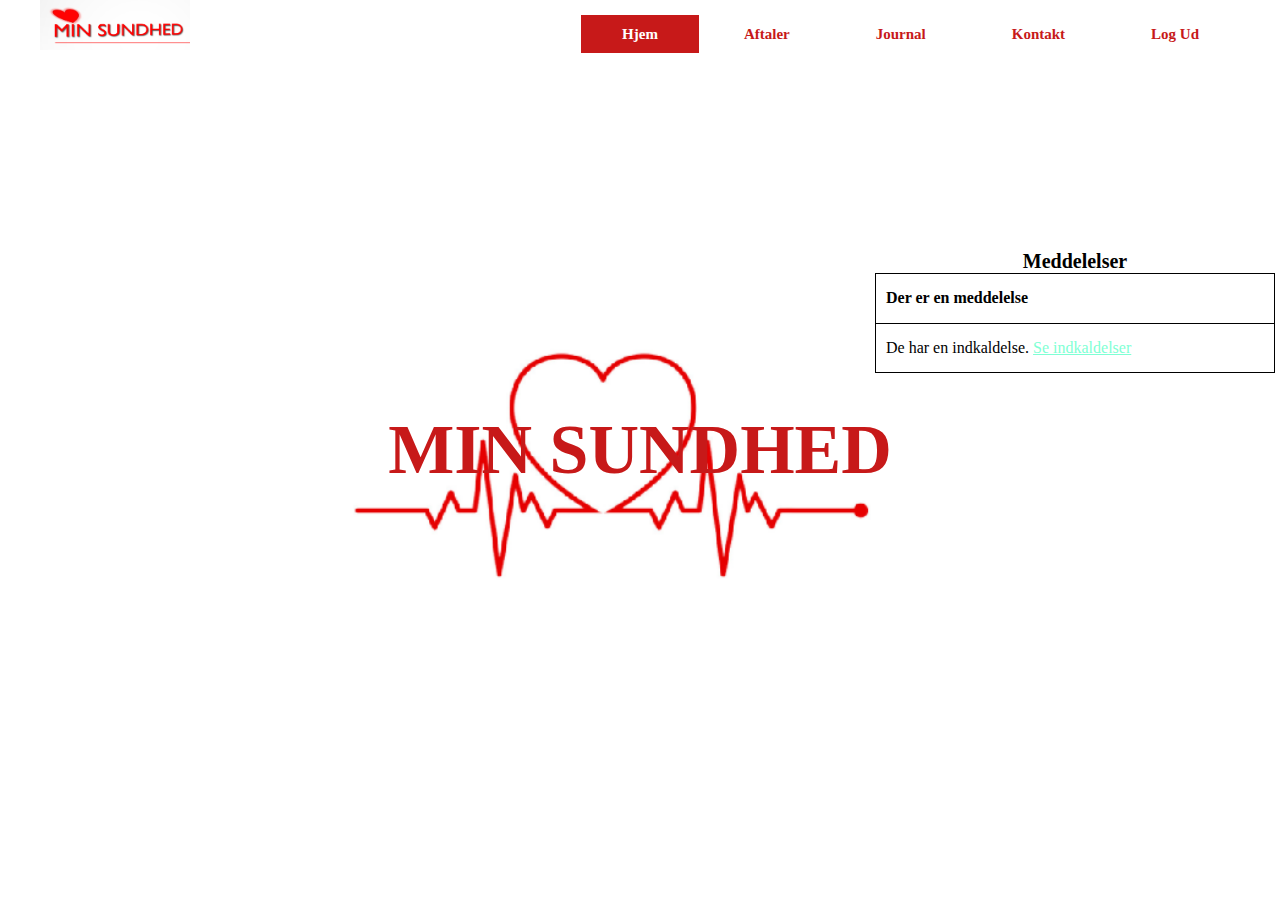
<file: src/HTML/Forside.html>
<!DOCTYPE html>
<html lang="en">
<head>
    <meta charset="UTF-8">
    <title>Min Sundhed</title>
    <link rel="stylesheet" type="text/css" href="../CSS/Forside.css">

</head>
<body>
<header>
    <div class="main">
        <div class="logo">
            <img src="../IMG/Logony.png">
        </div>
        <ul>
            <li class="active"><a href="Forside.html"><b>Hjem</b></a> </li>

            <li><a href="#"><b>Aftaler</b></a>
                <ul>
                    <li><a href="Tid.html">Tider og Bestilling</a></li>
                    <br><br>
                    <li><a href="Indkaldelse.html">Se Indkaldelser</a></li>
                </ul>
            </li>

            <li><a href="#"><b>Journal</b></a>
                <ul>
                    <li><a href="Journal.html">Se Journal</a></li>
                    <br><br>
                </ul>
            </li>

            <li><a href="Kontakt.html"><b>Kontakt</b></a></li>
            <li><a href="index.html"><b>Log Ud</b></a></li>


        </ul>
    </div>
    <div class="title">
        <h1>MIN SUNDHED</h1>
    </div>

    <!--
    <div class="button">
        <a href=#
           class="btn" target="_blank"><b>SE VIDEO</b></a>
        <a href="#" class="btn"><b>VIS MERE</b></a>
    </div> -->


    <table>
        <caption><b>Meddelelser</b></caption>
        <tr>
            <th>Der er en meddelelse</th>

        </tr>
        <tr>
            <td>De har en indkaldelse.
                <a href="Indkaldelse.html" target="_blank" style="color: aquamarine">Se indkaldelser</a>
            </td>

        </tr>
    </table>

    </div>
</header>

</body>
</html>
</file>
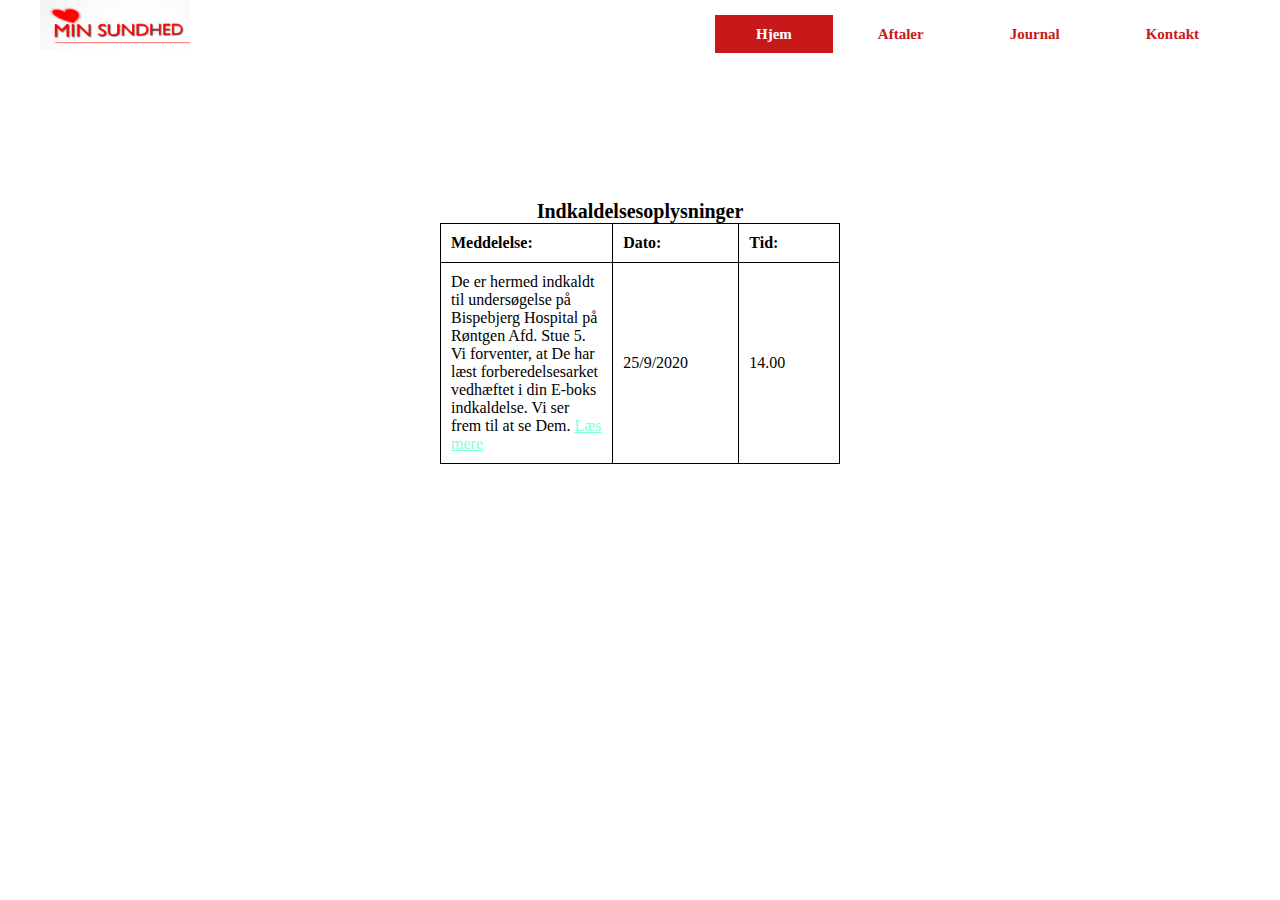
<file: src/HTML/Indkaldelse.html>
<!DOCTYPE html>
<html lang="en">
<head>
    <meta charset="UTF-8">
    <title>Meddelelser</title>
    <link rel="stylesheet" type="text/css" href="../CSS/style.css">

</head>
<body>
<header>
    <div class="main">
        <div class="logo">
            <img src="../IMG/Logony.png">
        </div>
        <ul>
            <li class="active"><a href="Forside.html"><b>Hjem</b></a> </li>
            <li><a href="#"><b>Aftaler</b></a>
                <ul>
                    <li><a href="Tid.html">Tider og Bestilling</a></li>
                    <br><br>
                    <li><a href="Indkaldelse.html">Se Indkaldelser</a></li>
                </ul>
            </li>
            <li><a href="#"><b>Journal</b></a>
                <ul>
                    <li><a href="Journal.html">Se Journal</a></li>
                    <br><br>


                </ul>
            </li>
            <li><a href="Kontakt.html"><b>Kontakt</b></a>

            </li>
        </ul>
    </div>

        <table>
            <caption><b>Indkaldelsesoplysninger</b></caption>
            <tr>
                <th>Meddelelse:</th>
                <th>Dato:</th>
                <th>Tid:</th>
            </tr>
            <tr>
                <td>De er hermed indkaldt til undersøgelse på Bispebjerg Hospital på
                    Røntgen Afd. Stue 5. Vi forventer, at De har læst forberedelsesarket
                    vedhæftet i din E-boks indkaldelse.
                    Vi ser frem til at se Dem.
                    <a href="Indkaldelse.html" target="_blank" style="color: aquamarine">Læs mere</a>
                </td>
                <td>25/9/2020</td>
                <td>14.00</td>
            </tr>
        </table>

</header>
</body>
</html>
</file>
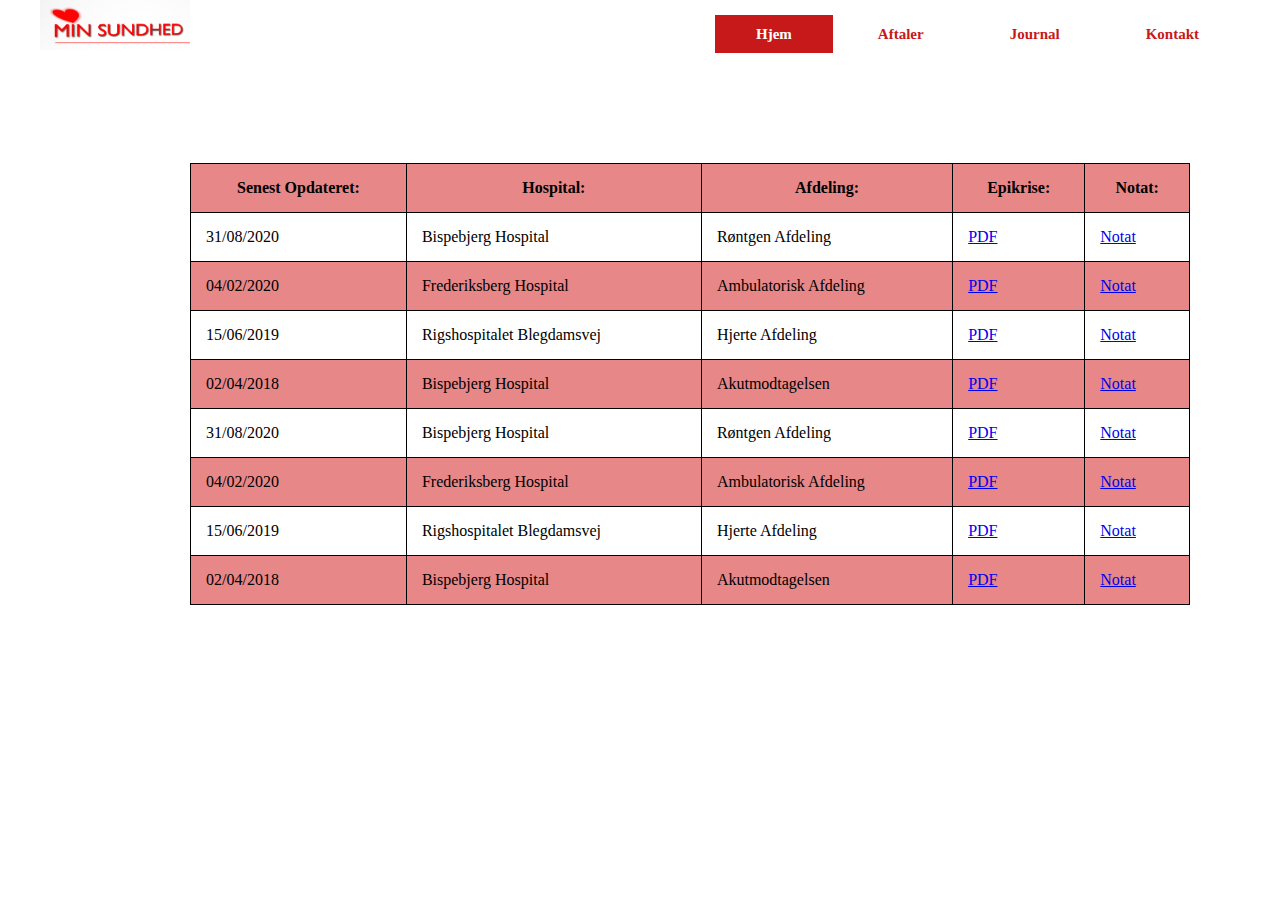
<file: src/HTML/Journal.html>
<!DOCTYPE html>
<html lang="en">
<head>
    <meta charset="UTF-8">
    <title>Journal</title>
    <link rel="stylesheet" type="text/css" href="../CSS/Journal.css">

</head>
<body>
<header>
    <div class="main">
        <div class="logo">
            <img src="../IMG/Logony.png">
        </div>
        <ul>
            <li class="active"><a href="Forside.html"><b>Hjem</b></a> </li>
            <li><a href="#"><b>Aftaler</b></a>
                <ul>
                    <li><a href="Tid.html">Tider og Bestilling</a></li>
                    <br><br>
                    <li><a href="Indkaldelse.html">Se Indkaldelser</a></li>>
                </ul></li>
            <li><a href="#"><b>Journal</b></a>
                <ul>
                    <li><a href="Journal.html">Se Journal</a></li>
                    <br><br>

                </ul>
            </li>

            <li><a href="Kontakt.html"><b>Kontakt</b></a>

            </li>
        </ul>
    </div>
<table>
    <tr>
        <th>Senest Opdateret:</th>
        <th>Hospital:</th>
        <th>Afdeling:</th>
        <th>Epikrise:</th>
        <th>Notat:</th>
    </tr>
    <tr>
        <td>31/08/2020</td>
        <td>Bispebjerg Hospital</td>
        <td>Røntgen Afdeling</td>
        <td><a href="about:blank" target="_blank">PDF</a></td>
        <td><a href="about:blank" target="_blank">Notat</a></td>
    </tr>
    <tr>
        <td>04/02/2020</td>
        <td>Frederiksberg Hospital</td>
        <td>Ambulatorisk Afdeling</td>
        <td><a href="about:blank" target="_blank">PDF</a></td>
        <td><a href="about:blank" target="_blank">Notat</a></td>
    </tr>
    <tr>
        <td>15/06/2019</td>
        <td>Rigshospitalet Blegdamsvej</td>
        <td>Hjerte Afdeling</td>
        <td><a href="about:blank" target="_blank">PDF</a></td>
        <td><a href="about:blank" target="_blank">Notat</a></td>
    </tr>
    <tr>
        <td>02/04/2018</td>
        <td>Bispebjerg Hospital</td>
        <td>Akutmodtagelsen</td>
        <td><a href="about:blank" target="_blank">PDF</a></td>
        <td><a href="about:blank" target="_blank">Notat</a></td>
    </tr>
    <tr>
        <td>31/08/2020</td>
        <td>Bispebjerg Hospital</td>
        <td>Røntgen Afdeling</td>
        <td><a href="about:blank" target="_blank">PDF</a></td>
        <td><a href="about:blank" target="_blank">Notat</a></td>
    </tr>
    <tr>
        <td>04/02/2020</td>
        <td>Frederiksberg Hospital</td>
        <td>Ambulatorisk Afdeling</td>
        <td><a href="about:blank" target="_blank">PDF</a></td>
        <td><a href="about:blank" target="_blank">Notat</a></td>
    </tr>
    <tr>
        <td>15/06/2019</td>
        <td>Rigshospitalet Blegdamsvej</td>
        <td>Hjerte Afdeling</td>
        <td><a href="about:blank" target="_blank">PDF</a></td>
        <td><a href="about:blank" target="_blank">Notat</a></td>
    </tr>
    <tr>
        <td>02/04/2018</td>
        <td>Bispebjerg Hospital</td>
        <td>Akutmodtagelsen</td>
        <td><a href="about:blank" target="_blank">PDF</a></td>
        <td><a href="about:blank" target="_blank">Notat</a></td>
    </tr>


</table>




</header>



</body>
</html>
</file>
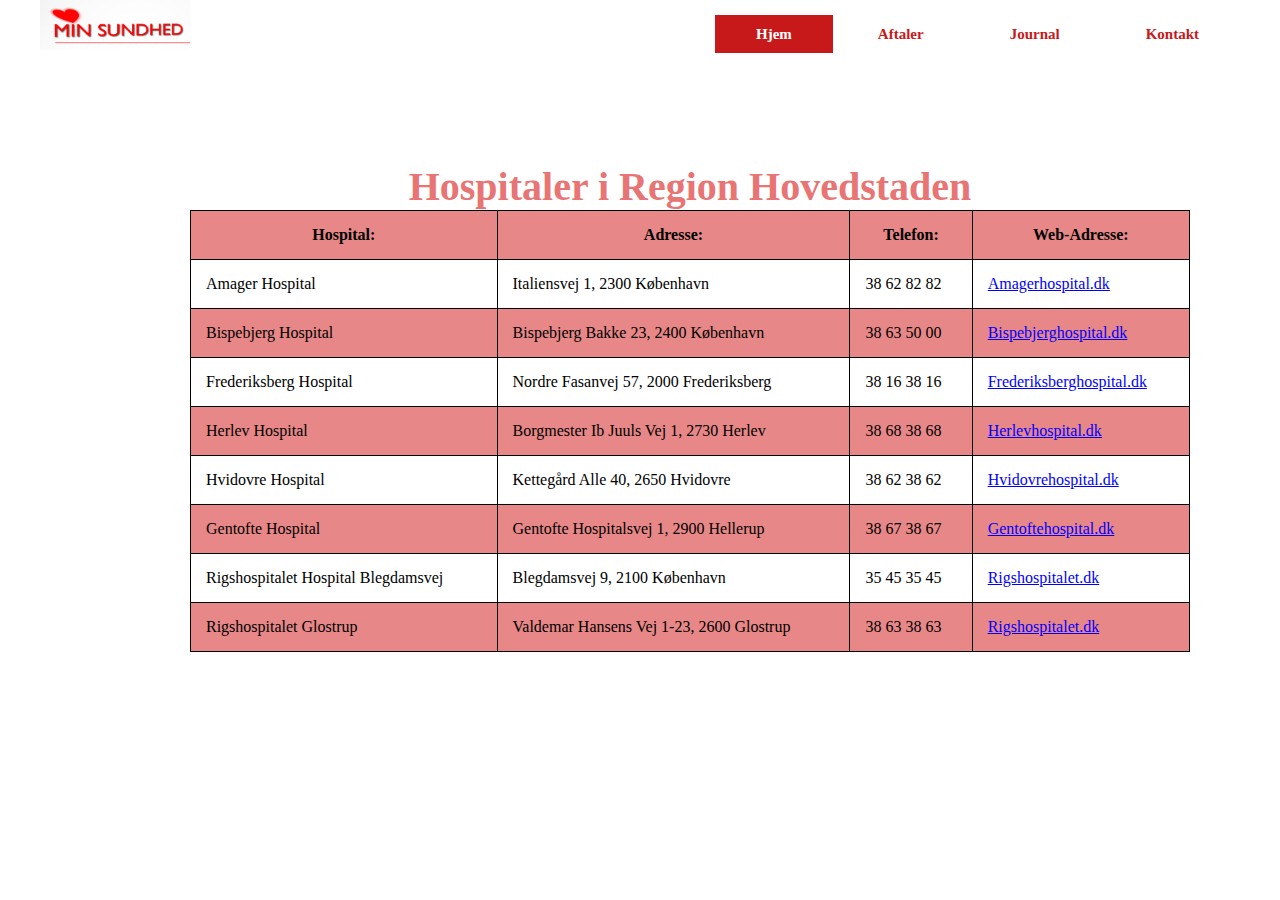
<file: src/HTML/Kontakt.html>
<!DOCTYPE html>
<html lang="en">
<head>
    <meta charset="UTF-8">
    <title>Oplysninger</title>
    <link rel="stylesheet" type="text/css" href="../CSS/kontakt.css">

</head>
<body>
<header>
    <div class="main">
        <div class="logo">
            <img src="../IMG/Logony.png">
        </div>
        <ul>
            <li class="active"><a href="Forside.html"><b>Hjem</b></a> </li>
            <li><a href="#"><b>Aftaler</b></a>
                <ul>
                    <li><a href="Tid.html">Tider og Bestilling</a></li>
                    <br><br>
                    <li><a href="Indkaldelse.html">Se Indkaldelser</a></li>
                </ul>
            </li>
            <li><a href="#"><b>Journal</b></a>
                <ul>
                    <li><a href="Journal.html">Se Journal</a></li>
                    <br><br>


                </ul>
            </li>

            <li><a href="Kontakt.html"><b>Kontakt</b></a>

            </li>
        </ul>
    </div>

    <table>
        <caption style="font-size: 40px"><b>Hospitaler i Region Hovedstaden</b></caption>
        <tr>
            <th><b>Hospital:</b></th>
            <th><b>Adresse:</b></th>
            <th><b>Telefon:</b></th>
            <th><b>Web-Adresse:</b></th>
        </tr>
        <tr>
            <td>Amager Hospital</td>
            <td> Italiensvej 1, 2300 København</td>
            <td>38 62 82 82</td>
            <td><a href="https://www.amagerhospital.dk/" target="_blank" style="color: blue">Amagerhospital.dk</a></td>
        </tr>
        <tr>
            <td>Bispebjerg Hospital</td>
            <td>Bispebjerg Bakke 23, 2400 København</td>
            <td>38 63 50 00</td>
            <td><a href="https://www.bispebjerghospital.dk/" target="_blank" style="color: blue">Bispebjerghospital.dk</a></td>
        </tr>
        <tr>
            <td>Frederiksberg Hospital</td>
            <td>Nordre Fasanvej 57, 2000 Frederiksberg</td>
            <td> 38 16 38 16</td>
            <td><a href="https://www.frederiksberghospital.dk/"  target="_blank" style="color: blue">Frederiksberghospital.dk</a></td>
        </tr>
        <tr>
            <td>Herlev Hospital</td>
            <td>Borgmester Ib Juuls Vej 1, 2730 Herlev</td>
            <td>38 68 38 68</td>
            <td><a href="https://www.herlevhospital.dk/" target="_blank" style="color: blue">Herlevhospital.dk</a></td>
        </tr>
        <tr>
            <td>Hvidovre Hospital</td>
            <td>Kettegård Alle 40, 2650 Hvidovre </td>
            <td>38 62 38 62</td>
            <td><a href="https://www.hvidovrehospital.dk/" target="_blank" style="color: blue">Hvidovrehospital.dk</a></td>
        </tr>
        <tr>
            <td>Gentofte Hospital</td>
            <td>Gentofte Hospitalsvej 1, 2900 Hellerup</td>
            <td>38 67 38 67</td>
            <td><a href="https://www.gentoftehospital.dk/" target="_blank" style="color: blue">Gentoftehospital.dk</a></td>
        </tr>
        <tr>
            <td>Rigshospitalet Hospital Blegdamsvej</td>
            <td>Blegdamsvej 9, 2100 København</td>
            <td>35 45 35 45</td>
            <td><a href="https://www.rigshospitalet.dk/" target="_blank" style="color: blue">Rigshospitalet.dk</a></td>
        </tr>
        <tr>
            <td>Rigshospitalet Glostrup</td>
            <td>Valdemar Hansens Vej 1-23, 2600 Glostrup</td>
            <td>38 63 38 63</td>
            <td><a href="https://www.rigshospitalet.dk/" target="_blank" style="color: blue">Rigshospitalet.dk</a></td>
        </tr>


    </table>



</header>



</body>
</html>
</file>
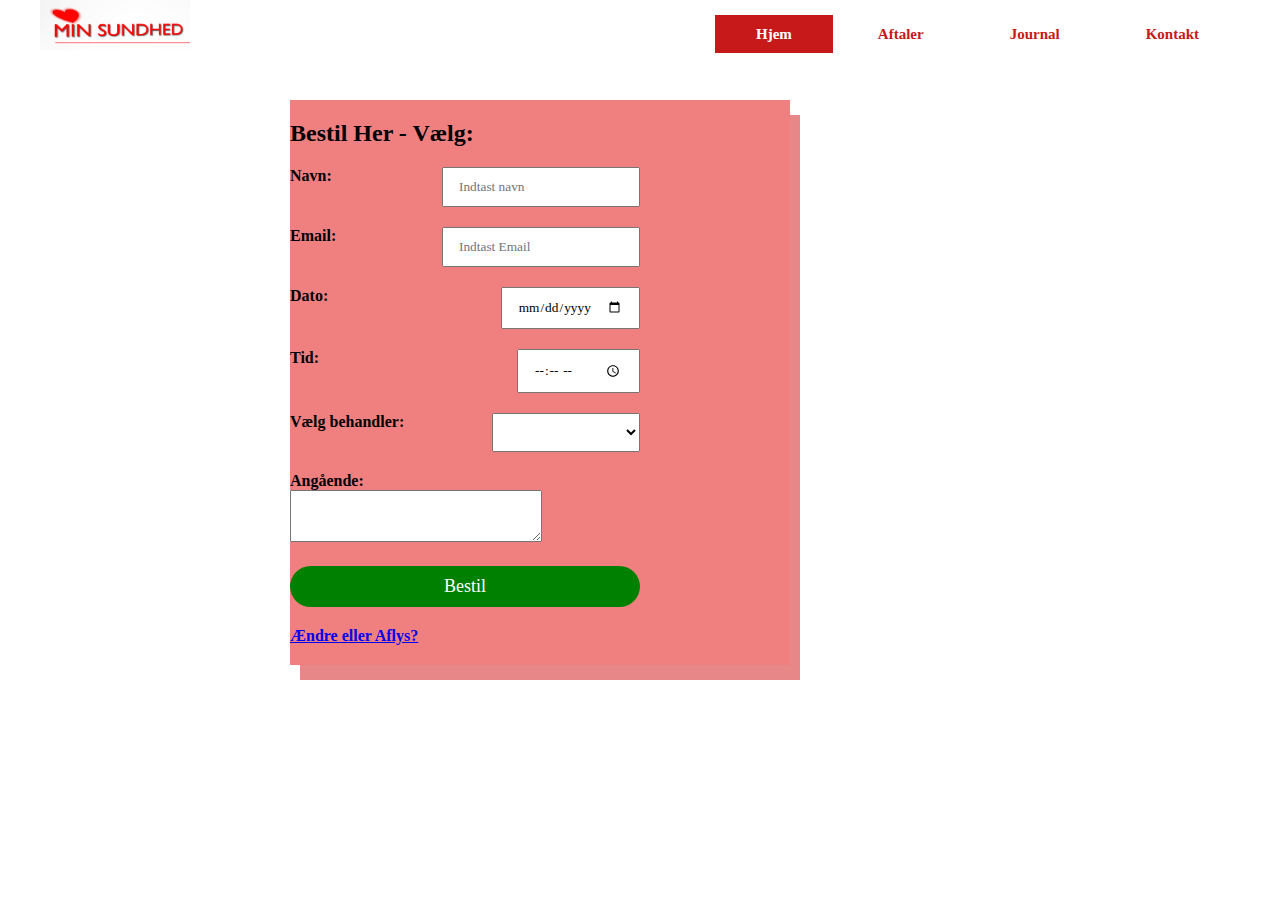
<file: src/HTML/Tid.html>
<!DOCTYPE html>
<html lang="en">
<head>
    <meta charset="UTF-8">
    <title>Tid</title>
    <link rel="stylesheet" type="text/css" href="../CSS/Tid.css">

</head>
<body>
<header>
    <div class="main">
        <div class="logo">
            <img src="../IMG/Logony.png">
        </div>
        <ul>
            <li class="active"><a href="Forside.html"><b>Hjem</b></a> </li>
            <li><a href="#"><b>Aftaler</b></a>
                <ul>
                    <li><a href="Tid.html">Tider og Bestilling</a></li>
                    <br><br>
                    <li><a href="Indkaldelse.html">Se Indkaldelser</a></li>
                </ul>
            </li>
            <li><a href="#"><b>Journal</b></a>
                <ul>
                    <li><a href="Journal.html">Se Journal</a></li>
                    <br><br>

                </ul>
            </li>

            <li><a href="Kontakt.html"><b>Kontakt</b></a>

            </li>
        </ul>

<!-- fra :    https://www.youtube.com/watch?v=ShpH_1EPox0-->

        <div class="container-form">
            <form action="#">
                <h2 class="heading-head">Bestil Her - Vælg:</h2>

                <div class="form-field">
                    <p>Navn:</p>
                <input type="text" placeholder="Indtast navn">
                </div>


                <div class="form-field">
                    <p>Email:</p>
                    <input type="email" placeholder="Indtast Email">
                </div>

                <div class="form-field">
                    <p>Dato:</p>
                    <input type="date">
                </div>

                <div class="form-field">
                    <p>Tid:</p>
                    <input type="time">
                </div>

                <div class="form-field">
                    <p>Vælg behandler:</p>
                    <select name="select" id="#">
                        <option value="1"></option>
                        <option value="2">Pia K.</option>
                        <option value="3">Inger Støjberg.</option>
                        <option value="4">Kristian Thulesen</option>
                    </select>
                </div>

                <div class="text-field">
                        <p>Angående:</p>
                   <textarea></textarea>
                </div>

                    <button class="btn">Bestil</button>

                        <p><a href="#">Ændre eller Aflys?</a></p>

            </form>


        </div>
    </div>
<!--
        <div class="container">
            <div class="calendar">
                <div class="month">
                    <i class="fas fa-angle-left prev"></i>
                    <div class="date">
                        <h1></h1>
                        <p></p>
                    </div>
                    <i class="fas fa-angle-right next"></i>
                </div>
                <div class="weekdays">
                    <div>Sun</div>
                    <div>Mon</div>
                    <div>Tue</div>
                    <div>Wed</div>
                    <div>Thu</div>
                    <div>Fri</div>
                    <div>Sat</div>
                </div>
                <div class="days"></div>
            </div>
-->
    </div>


</header>



</body>
</html>
</file>
<file: src/CSS/Forside.css>
*{
    margin: 0;
    padding: 0;
    font-family: Calibri;
}

header {
    background-image:linear-gradient(rgba(0, 0, 0, 0), rgba(0, 0, 0, 0)), url("../IMG/Hjerte.png");
    height: 100vh;
    background-size: cover;
    background-position: top;
}

ul {
    float: right;
    list-style-type: none;
    margin-top: 25px;
}

ul li {
    display: inline-block;
    position: relative;

}

ul li a{
    text-decoration: none;
    font-size: 15px;
    color: #c71919;
    padding: 10px 40px;
    border: 1px solid transparent;
    transition:1s ease;
}

ul li a:hover{
    background-color: #c71919;
    color: #ffffff;
    transition: 1s ease;
}

ul li.active a{
    background-color: #c71919;
    color: #ffffff;
}

ul li ul{
    display: none;
    position: absolute;
    margin-top: 15px;
    left: 0;
    border-spacing: 5px;
}

ul li:hover ul{
    display: block;
    transition: 0.6s ease;
}

ul li ul li {
    width: 200px;
    margin-top: 0px;
    border-radius: 2px;
    transition: 1s ease;
}

ul li ul li a{
    padding: 10px 40px;
}
ul li ul li a:hover {

}

.logo img{
    float: left;
    width: 150px;
    height: 50px;
}

.main{
    max-width: 1200px;
    margin: auto;
}

.title{
    position: absolute;
    top: 50%;
    left: 50%;
    transform: translate(-50%,-50%);
}

.title h1{
    color: rgb(199, 25, 25);
    font-size: 70px;
}

.button{
    position: absolute;
    top: 65%;
    left: 50%;
    transform: translate(-50%,-50%);
}

.btn{
    border: 1px solid #c71919;
    padding:10px 30px;
    color: #c71919;
    text-decoration: none;
    transition: 1s ease;
}

.btn:hover{
    background-color: #c71919;
    color: rgba(0, 0, 0, 0.5);
}


table {
    width: 400px;
    height: 100px;
    position: absolute;
    top: 250px;
    right: 5px;
}

caption {
    font-size: 20px;
}

th {
    text-align: left;
    background-color: transparent;
}

table, th, td {
    width: 400px;
    border: 1px solid #000000;
    border-collapse: collapse;
    color: #000000;
}

th, td {
    padding: 10px;
}

tr:nth-child(even){
    background-color: transparent;
}
tr:nth-child(odd){
    background-color: transparent;
}
</file>
<file: src/CSS/style.css>
*{
    margin: 0;
    padding: 0;
    font-family: Calibri;
}

header {
    background-image:linear-gradient(rgba(0, 0, 0, 0), rgba(0, 0, 0, 0)), url("../IMG/Hvid.png");
    height: 100vh;
    background-size: cover;
    background-position: top;
}

ul {
    float: right;
    list-style-type: none;
    margin-top: 25px;
}

ul li {
    display: inline-block;
    position: relative;

}

ul li a{
    text-decoration: none;
    font-size: 15px;
    color: #c71919;
    padding: 10px 40px;
    border: 1px solid transparent;
    transition:1s ease;
}

ul li a:hover{
    background-color: #c71919;
    color: #ffffff;
    transition: 1s ease;
}

ul li.active a{
    background-color: #c71919;
    color: #ffffff;
}

ul li ul{
    display: none;
    position: absolute;
    margin-top: 15px;
    left: 0;
    border-spacing: 5px;
}

ul li:hover ul{
    display: block;
    transition: 0.6s ease;
}

ul li ul li {
    width: 200px;
    margin-top: 0px;
    border-radius: 2px;
    transition: 1s ease;
}

ul li ul li a{
    padding: 10px 40px;
}
ul li ul li a:hover {

}

.logo img{
    float: left;
    width: 150px;
    height: 50px;
}

.main{
    max-width: 1200px;
    margin: auto;
}

.title{
    position: absolute;
    top: 50%;
    left: 50%;
    transform: translate(-50%,-50%);
}

.title h1{
    color: #c71919;
    font-size: 70px;
}

.button{
    position: absolute;
    top: 65%;
    left: 50%;
    transform: translate(-50%,-50%);
}

.btn{
    border: 1px solid #ffffff;
    padding:10px 30px;
    color: #ffffff;
    text-decoration: none;
    transition: 1s ease;
}

.btn:hover{
    background-color: #fff;
    color: #000;
}


table {
    width: 1200px;
    height: 50px;
    position: relative;
    top: 200px;
    right: -250px;
}

caption {
    font-size: 20px;
}

th {
    text-align: left;
    background-color: transparent;
}

table, th, td {
    width: 400px;
    border: 1px solid #ffffff;
    border-collapse: collapse;
    color: white;
}

th, td {
    padding: 10px;
}

table, th, td {
    width: 400px;
    border: 1px solid #000000;
    border-collapse: collapse;
    color: #000000;
}

th, td {
    padding: 10px;
}

tr:nth-child(even){
    background-color: transparent;
}
tr:nth-child(odd){
    background-color: transparent;
}
</file>
<file: src/CSS/Journal.css>
*{
    margin: 0;
    padding: 0;
    font-family: Calibri;
}

header {
    background-image:linear-gradient(rgba(0, 0, 0, 0), rgba(0, 0, 0, 0)), url("../IMG/Hjerte.png");
    height: 100vh;
    background-size: cover;
    background-position: center;
}

ul {
    float: right;
    list-style-type: none;
    margin-top: 25px;
}

ul li {
    display: inline-block;
    position: relative;

}

ul li a{
    text-decoration: none;
    font-size: 15px;
    color: #c71919;
    padding: 10px 40px;
    border: 1px solid transparent;
    transition:1s ease;
}

ul li a:hover{
    background-color: #c71919;
    color: #ffffff;
    transition: 1s ease;
}

ul li.active a{
    background-color: #c71919;
    color: #ffffff;
}

ul li ul{
    display: none;
    position: absolute;
    margin-top: 15px;
    left: 0;
    border-spacing: 5px;
}

ul li:hover ul{
    display: block;
    transition: 0.6s ease;
}

ul li ul li {
    width: 200px;
    margin-top: 0px;
    border-radius: 2px;
    transition: 1s ease;
}

ul li ul li a{
    padding: 10px 40px;
}
ul li ul li a:hover {

}

.logo img{
    float: left;
    width: 150px;
    height: 50px;
}

.main{
    max-width: 1200px;
    margin: auto;
}

.title{
    position: absolute;
    top: 50%;
    left: 50%;
    transform: translate(-50%,-50%);
}

.title h1{
    color: #ffffff;
    font-size: 70px;
}

.button{
    position: absolute;
    top: 65%;
    left: 50%;
    transform: translate(-50%,-50%);
}

.btn{
    border: 1px solid #c71919;
    padding:10px 30px;
    color: #c71919;
    text-decoration: none;
    transition: 1s ease;
}

.btn:hover{
    background-color: #c71919;
    color: #000;
}

table {
    width: 1200px;
    height: 50px;
    position: relative;
    top: 120px;
    right: 0px;
}

caption{
    color: white;
}

th {
    text-align: center;
    background-color: transparent;
}

table, th, td {
    width: 1000px;
    border: 1px solid #000000;
    border-collapse: collapse;
    color: black;
}

th, td {
    padding: 15px;
    width: auto;
}

tr:nth-child(even){
    background-color: white;
}
tr:nth-child(odd){
    background-color: #e78787; /* LIGHTBLUE ELLER LIGHTSTEELBLUE PREF*/
}
</file>
<file: src/CSS/kontakt.css>
*{
    margin: 0;
    padding: 0;
    font-family: Calibri;
}

header {
    background-image:linear-gradient(rgba(0, 0, 0, 0), rgba(0, 0, 0, 0)), url("../IMG/Hjerte.png");
    height: 100vh;
    background-size: cover;
    background-position: center;
}

ul {
    float: right;
    list-style-type: none;
    margin-top: 25px;
}

ul li {
    display: inline-block;
    position: relative;

}

ul li a{
    text-decoration: none;
    font-size: 15px;
    color: #c71919;
    padding: 10px 40px;
    border: 1px solid transparent;
    transition:1s ease;
}

ul li a:hover{
    background-color: #c71919;
    color: #ffffff;
    transition: 1s ease;
}

ul li.active a{
    background-color: #c71919;
    color: #ffffff;
}

ul li ul{
    display: none;
    position: absolute;
    margin-top: 15px;
    left: 0;
    border-spacing: 5px;
}

ul li:hover ul{
    display: block;
    transition: 0.6s ease;
}

ul li ul li {
    width: 200px;
    margin-top: 0px;
    border-radius: 2px;
    transition: 1s ease;
}

ul li ul li a{
    padding: 10px 40px;
}
ul li ul li a:hover {

}

.logo img{
    float: left;
    width: 150px;
    height: 50px;
}

.main{
    max-width: 1200px;
    margin: auto;
}

.title{
    position: absolute;
    top: 50%;
    left: 50%;
    transform: translate(-50%,-50%);
}

.title h1{
    color: #c71919;
    font-size: 70px;
}

.button{
    position: absolute;
    top: 65%;
    left: 50%;
    transform: translate(-50%,-50%);
}


table {
    width: 1200px;
    height: 50px;
    position: relative;
    top: 120px;
    right: 0px;
}

caption{
    color: #e87474;
}

th {
    text-align: center;
    background-color: transparent;
}

table, th, td {
    width: 1000px;
    border: 1px solid #000000;
    border-collapse: collapse;
    color: black;
}

th, td {
    padding: 15px;
    width: auto;
}

tr:nth-child(even){
    background-color: white;
}
tr:nth-child(odd){
    background-color: #e78787; /* LIGHTBLUE ELLER LIGHTSTEELBLUE PREF*/
}
</file>
<file: src/CSS/Tid.css>
*{
    margin: 0;
    padding: 0;
    font-family: Calibri;
}

header {
    background-image:linear-gradient(rgba(0, 0, 0, 0), rgba(0, 0, 0, 0)), url("../IMG/Hvid.png");
    height: 100vh;
    background-size: cover;
    background-position: center;
}

ul {
    float: right;
    list-style-type: none;
    margin-top: 25px;
}

ul li {
    display: inline-block;
    position: relative;

}

ul li a{
    text-decoration: none;
    font-size: 15px;
    color: #c71919;
    padding: 10px 40px;
    border: 1px solid transparent;
    transition:1s ease;
}

ul li a:hover{
    background-color: #c71919;
    color: #ffffff;
    transition: 1s ease;
}

ul li.active a{
    background-color: #c71919;
    color: #ffffff;
}

ul li ul{
    display: none;
    position: absolute;
    margin-top: 15px;
    left: 0;
    border-spacing: 5px;
}

ul li:hover ul{
    display: block;
    transition: 0.6s ease;
}

ul li ul li {
    width: 200px;
    margin-top: 0px;
    border-radius: 2px;
    transition: 1s ease;
}

ul li ul li a{
    padding: 10px 40px;
}
ul li ul li a:hover {

}

.logo img{
    float: left;
    width: 150px;
    height: 50px;
}

.main{
    max-width: 1200px;
    margin: auto;
}

.title{
    position: absolute;
    top: 50%;
    left: 50%;
    transform: translate(-50%,-50%);
}

.title h1{
    color: #ffffff;
    font-size: 70px;
}


.container-form{
    padding: 20px 0;
    text-align-all: center;
    color: black;
    width: 500px;
    background-color: lightcoral;
    box-shadow: 10px 15px rgb(231, 135, 135);
    display: grid;
    grid-template-columns: 350px 150px;
    top: 100px;
    left: 100px;
    position: relative;

}
form {
    display: grid;
    grid-row-gap: 20px;

}
form p{
    font-weight: 600;
}
.form-field{
    display: flex;
    justify-content: space-between;

}

textarea{
    width: 250px;
    height: 50px;
}

input, select{
    padding: 10px 15px;

}

.btn {
    background-color: rgba(0,0,0, .95);
    color: white;
    padding: 10px 20px;
    border: none;
    font-size: 18px;
    border-radius: 100px;
    -webkit-border-radius: 100px;
    -moz-border-radius: 100px;
    background-color: green;
}
</file>
